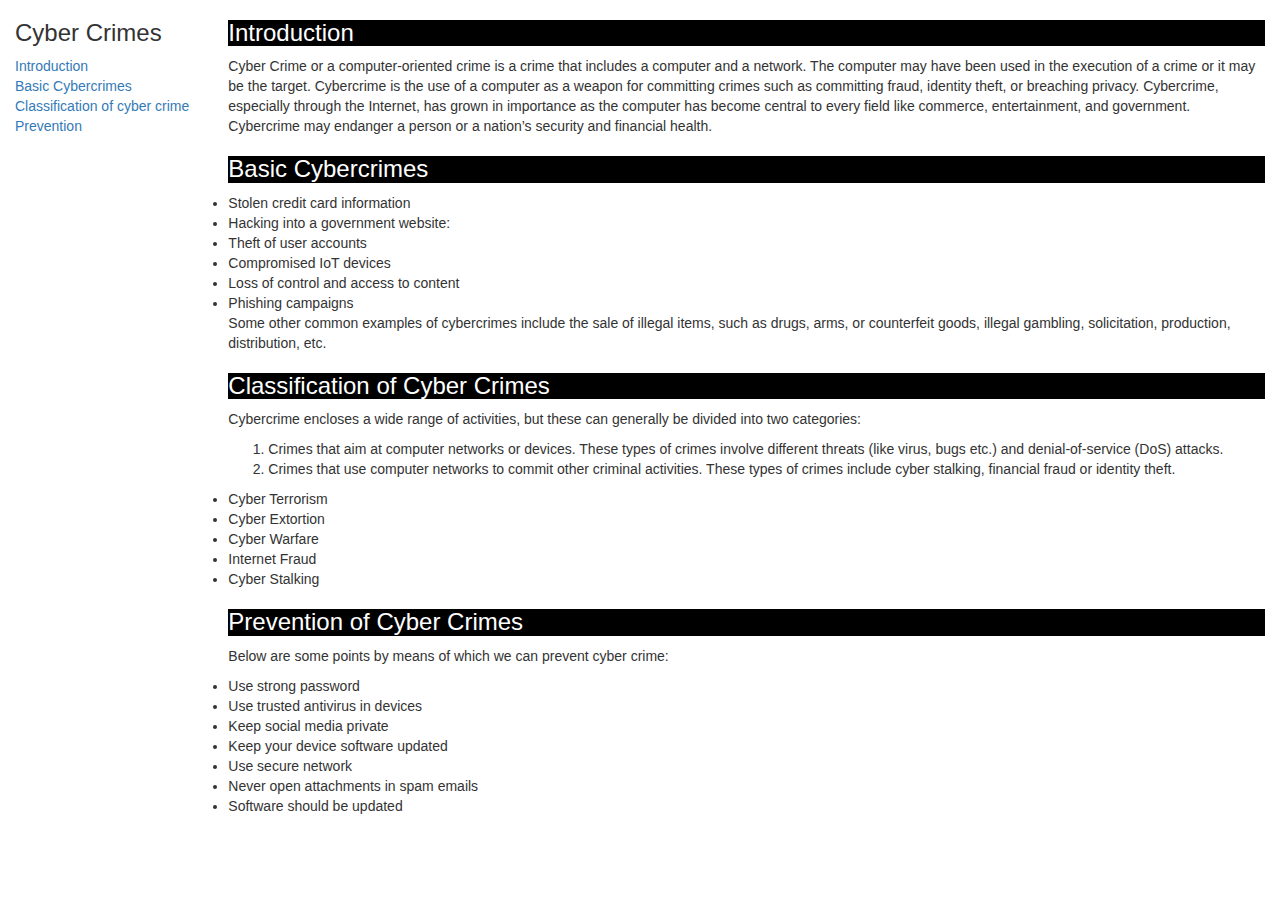
<file: cybercimes.html>
<!doctype html>
<html>
<!--This example uses the default bootstrap stylesheet-->
<link rel="stylesheet" href="https://maxcdn.bootstrapcdn.com/bootstrap/3.3.7/css/bootstrap.min.css"
    integrity="sha384-BVYiiSIFeK1dGmJRAkycuHAHRg32OmUcww7on3RYdg4Va+PmSTsz/K68vbdEjh4u" crossorigin="anonymous">
<!--provides a full-width container that can expand or collapse based on the size of viewport-->

<body>
    <div class="container-fluid">
        <div class="row">
            <div class="col-md-2 col-sm-12 col-xs-12">
                <nav id="navbar">
                    <h3>Cyber Crimes
                    </h3>
                    <!--content stacking for smaller screens-->
                    <ul class="nav nav-pills nav-stacked">
                        <!--internal linking to the respective sections-->
                        <a class="nav-link" href="#Introduction" rel="internal">
                            <li>Introduction</li>
                        </a>
                        <a class="nav-link" href="#Basic_Cybercrimes" rel="internal">
                            <li>Basic Cybercrimes</li>
                        </a>
                        <a class="nav-link" href="#What_you_should_already_know" rel="internal">
                            <li>Classification of cyber crime</li>
                        </a>
                        <a class="nav-link" href="#About_Topic" rel="internal">
                            <li>Prevention</li>
                        </a>
                    </ul>
                </nav>
            </div>
            <div class="col-md-10 col-sm-12 col-xs-12">
                <main id="main-doc">
                    <section class="main-section" id="Introduction">
                        <!--basic styling for the headings, better practice to do the same in a css file as the styling is same for all headers-->
                        <h3 style="background: black; color: white">Introduction</h3>
                        <article>
                            <p>Cyber Crime or a computer-oriented crime is a crime that includes a computer and a
                                network. The computer may have been used in the execution of a crime or it may be the
                                target. Cybercrime is the use of a computer as a weapon for committing crimes such as
                                committing fraud, identity theft, or breaching privacy. Cybercrime, especially through
                                the Internet, has grown in importance as the computer has become central to every field
                                like commerce, entertainment, and government. Cybercrime may endanger a person or a
                                nation’s security and financial health.
                            </p>
                        </article>
                    </section>
                    <section class="main-section" id="Basic_Cybercrimes">
                        <h3 style="background: black; color: white">Basic Cybercrimes</h3>
                        <article>

                            <li>Stolen credit card information</li>
                            <li>Hacking into a government website:</li>
                            <li>Theft of user accounts</li>
                            <li>Compromised IoT devices</li>
                            <li>Loss of control and access to content</li>
                            <li>Phishing campaigns</li>

                            <p>Some other common examples of cybercrimes include the sale of illegal items, such as
                                drugs, arms, or counterfeit goods, illegal gambling, solicitation, production,
                                distribution, etc.</p>

                        </article>
                    </section>
                    <section class="main-section" id="What_you_should_already_know">
                        <h3 style="background: black; color: white">Classification of Cyber Crimes</h3>
                        <article>
                            <p>Cybercrime encloses a wide range of activities, but these can generally be divided into
                                two categories:</p>
                            <ol>
                                <li>Crimes that aim at computer networks or devices. These types of crimes involve
                                    different threats (like virus, bugs etc.) and denial-of-service (DoS) attacks.</li>
                                <li>Crimes that use computer networks to commit other criminal activities. These types
                                    of crimes include cyber stalking, financial fraud or identity theft.</li>
                            </ol>

                            <!--creating list using html-->
                            <li>Cyber Terrorism</li>
                            <li>Cyber Extortion</li>
                            <li>Cyber Warfare</li>
                            <li>Internet Fraud</li>
                            <li>Cyber Stalking</li>

                        </article>
                    </section>
                    <section class="main-section" id="About_Topic">
                        <h3 style="background: black; color: white">Prevention of Cyber Crimes</h3>
                        <article>
                            <p>Below are some points by means of which we can prevent cyber crime: </p>

                            <!--creating list using html-->
                            <li>Use strong password</li>
                            <li>Use trusted antivirus in devices</li>
                            <li>Keep social media private</li>
                            <li>Keep your device software updated</li>
                            <li>Use secure network</li>
                            <li>Never open attachments in spam emails</li>
                            <li>Software should be updated</li>

                        </article>
                    </section>


                </main>
            </div>
        </div>
    </div>
</body>

</html>
</file>
